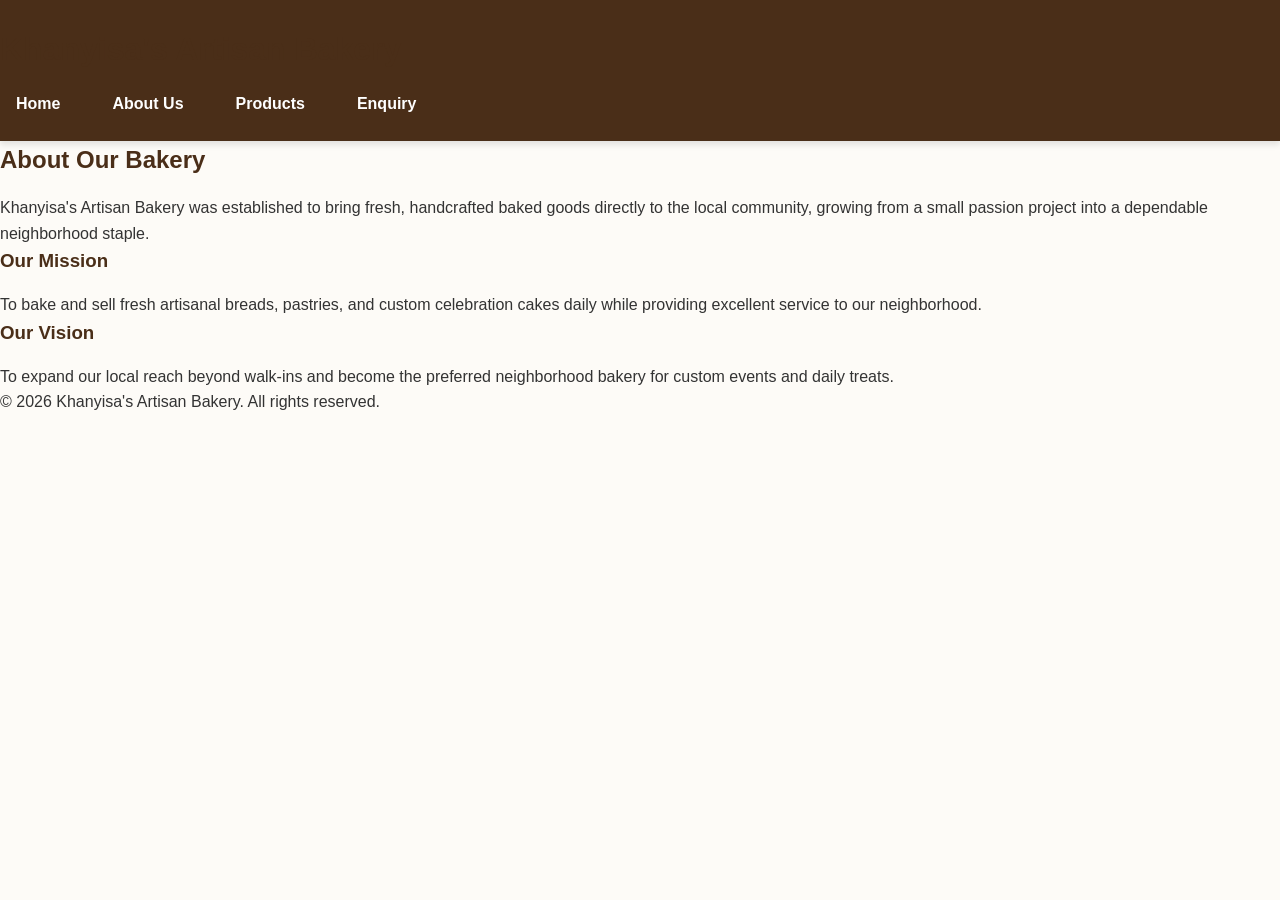
<file: about.html>
<!DOCTYPE html>
<html lang="en">
<head>
    <meta charset="UTF-8">
    <meta name="viewport" content="width=device-width, initial-scale=1.0">
    <title>Khanyisa's Artisan Bakery - About Us</title>
    <link rel="stylesheet" href="css/style.css">
</head>
<body>
    <header>
        <h1>Khanyisa's Artisan Bakery</h1>
        <nav>
            <ul>
                <li><a href="index.html">Home</a></li>
                <li><a href="about">About Us</a></li>
                <li><a href="product.html">Products</a></li>
                <li><a href="enquiry.html">Enquiry</a></li>
            </ul>
        </nav>
    </header>

    <main>
        <section class="about-content">
            <h2>About Our Bakery</h2>
            <p>Khanyisa's Artisan Bakery was established to bring fresh, handcrafted baked goods directly to the local community, growing from a small passion project into a dependable neighborhood staple.</p>
            
            <h3>Our Mission</h3>
            <p>To bake and sell fresh artisanal breads, pastries, and custom celebration cakes daily while providing excellent service to our neighborhood.</p>

            <h3>Our Vision</h3>
            <p>To expand our local reach beyond walk-ins and become the preferred neighborhood bakery for custom events and daily treats.</p>
        </section>
    </main>

    <footer>
        <p>&copy; 2026 Khanyisa's Artisan Bakery. All rights reserved.</p>
    </footer>
</body>
</html>
</file>
<file: css/style.css>
/* ==========================================
1. CSS RESET & VARIABLES
   ========================================== */
* {
    margin: 0;
    padding: 0;
    box-sizing: border-box;
}

:root {
    --primary-color: #4a2e18;
    --accent-color: #d4a373;
    --bg-color: #fdfbf7;
    --text-color: #333333;
    --white: #ffffff;
    --transition: all 0.3s ease;
}

/* ==========================================
   2. BASE STYLES & TYPOGRAPHY
   ========================================== */
body {
    font-family: 'Segoe UI', Tahoma, Geneva, Verdana, sans-serif;
    font-size: 1rem;
    line-height: 1.6;
    color: var(--text-color);
    background-color: var(--bg-color);
}

.container {
    width: 90%;
    max-width: 1200px;
    margin: 0 auto;
}

h1, h2, h3 {
    color: var(--primary-color);
    margin-bottom: 1rem;
}

/* ==========================================
   3. HEADER & FLEXBOX NAVIGATION
   ========================================== */
header {
    background-color: var(--primary-color);
    color: var(--white);
    padding: 1.5rem 0;
    box-shadow: 0 4px 6px rgba(0,0,0,0.1);
}

header .container {
    display: flex;
    justify-content: space-between;
    align-items: center;
    flex-wrap: wrap;
}

nav ul {
    display: flex;
    list-style: none;
    gap: 20px;
}

nav ul li a {
    color: var(--white);
    text-decoration: none;
    font-weight: bold;
    padding: 0.5rem 1rem;
    border-radius: 4px;
    transition: var(--transition);
}

nav ul li a:hover,
nav ul li a:focus {
    background-color: var(--accent-color);
    color: var(--primary-color);
}

/* ==========================================
   4. LAYOUT STRUCTURE (GRID & FLEX)
   ========================================== */
.hero {
    background: linear-gradient(rgba(0,0,0,0.5), rgba(0,0,0,0.5)), url('../image/hero-bg.jpg') center/cover no-repeat;
    color: var(--white);
    text-align: center;
    padding: 5rem 1rem;
    margin-bottom: 2rem;
}

.hero h2 {
    font-size: 2.5rem;
    color: var(--white);
}

.product-grid {
    display: grid;
    grid-template-columns: repeat(auto-fit, minmax(250px, 1fr));
    gap: 2rem;
    padding: 2rem 0;
}

.product-card {
    background: var(--white);
    border: 1px solid #e0d8c5;
    border-radius: 8px;
    padding: 1.5rem;
    text-align: center;
    box-shadow: 0 2px 5px rgba(0,0,0,0.05);
    transition: var(--transition);
}

.product-card:hover {
    transform: translateY(-5px);
    box-shadow: 0 6px 12px rgba(0,0,0,0.1);
}

/* ==========================================
   5. INTERACTIVE BUTTONS & FORMS
   ========================================== */
.btn {
    display: inline-block;
    background-color: var(--accent-color);
    color: var(--primary-color);
    padding: 0.75rem 1.5rem;
    border: none;
    border-radius: 4px;
    text-decoration: none;
    font-weight: bold;
    cursor: pointer;
    transition: var(--transition);
}

.btn:hover,
.btn:active {
    background-color: #bc8a5f;
}

form {
    background: var(--white);
    padding: 2rem;
    border-radius: 8px;
    max-width: 600px;
    margin: 2rem auto;
    box-shadow: 0 2px 8px rgba(0,0,0,0.05);
}

form input, form textarea {
    width: 100%;
    padding: 0.75rem;
    margin-bottom: 1rem;
    border: 1px solid #ccc;
    border-radius: 4px;
}

form input:focus, form textarea:focus {
    outline: none;
    border-color: var(--accent-color);
    box-shadow: 0 0 5px rgba(212, 163, 115, 0.5);
}

/* ==========================================
   6. RESPONSIVE DESIGN & MEDIA QUERIES
   ========================================== */
@media (max-width: 768px) {
    header .container {
        flex-direction: column;
        text-align: center;
    }

    nav ul {
        margin-top: 1rem;
        flex-direction: column;
        gap: 10px;
    }

    .hero h2 {
        font-size: 1.8rem;
    }
}

/* ==========================================
   7. IMAGE STYLING & RESPONSIVE LAYOUTS
   ========================================== */
.responsive-img {
    width: 100%;
    max-height: 400px;
    object-fit: cover;
    border-radius: 8px;
    margin: 20px 0;
}

.products-grid {
    display: grid;
    grid-template-columns: repeat(auto-fit, minmax(250px, 1fr));
    gap: 20px;
    padding: 20px 0;
}

.product-card {
    background: #fff;
    border: 1px solid #e0e0e0;
    border-radius: 8px;
    padding: 15px;
    text-align: center;
    box-shadow: 0 4px 6px rgba(0, 0, 0, 0.05);
}

.product-card img {
    width: 100%;
    height: 200px;
    object-fit: cover;
    border-radius: 6px;
    margin-bottom: 12px;
}
</file>
